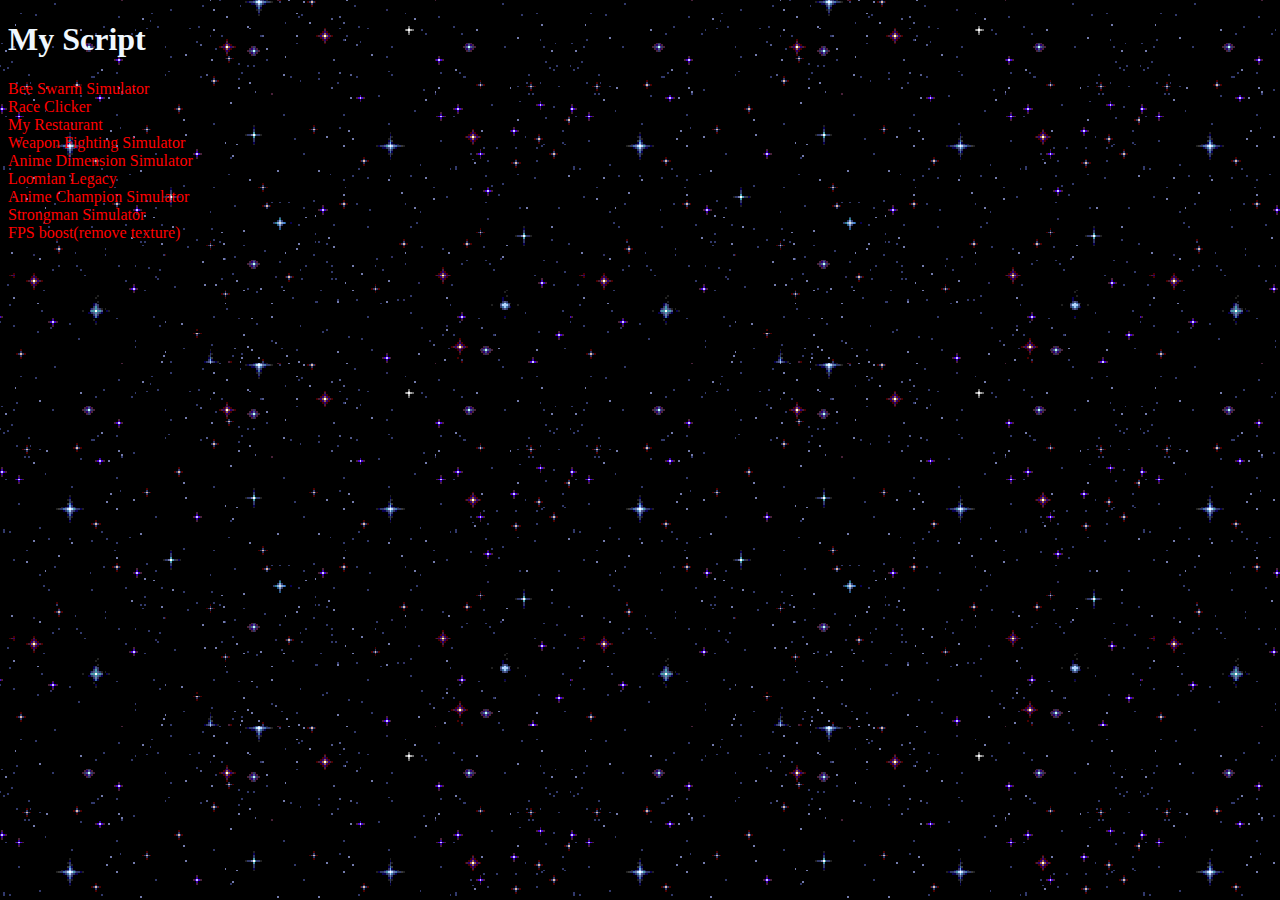
<file: index.html>
<!DOCTYPE html>
<html lang="en">
<head>
    <link rel="stylesheet" href="stylesheet.css">
    <meta charset="UTF-8">
    <meta name="viewport" content="width=device-width, initial-scale=1.0">
    <title>Script</title>
</head>
<body>
    <h1>My Script</h1>
        <a href="bss.html">Bee Swarm Simulator</a><br>
        <a href="RaceClicker.html">Race Clicker</a><br>
        <a href="MyRestaurant.html">My Restaurant</a><br>
        <a href="WFS.html">Weapon Fighting Simulator</a><br>
        <a href="AnimeDimensionSim.html">Anime Dimension Simulator</a><br>
        <a href="loomianlegacy.html">Loomian Legacy</a><br>
        <a href="acs.html">Anime Champion Simulator</a><br>
        <a href="strongmansim.html">Strongman Simulator</a><br>
        <a href="fpsboost.html">FPS boost(remove texture)</a><br>
</body>
</html>
</file>
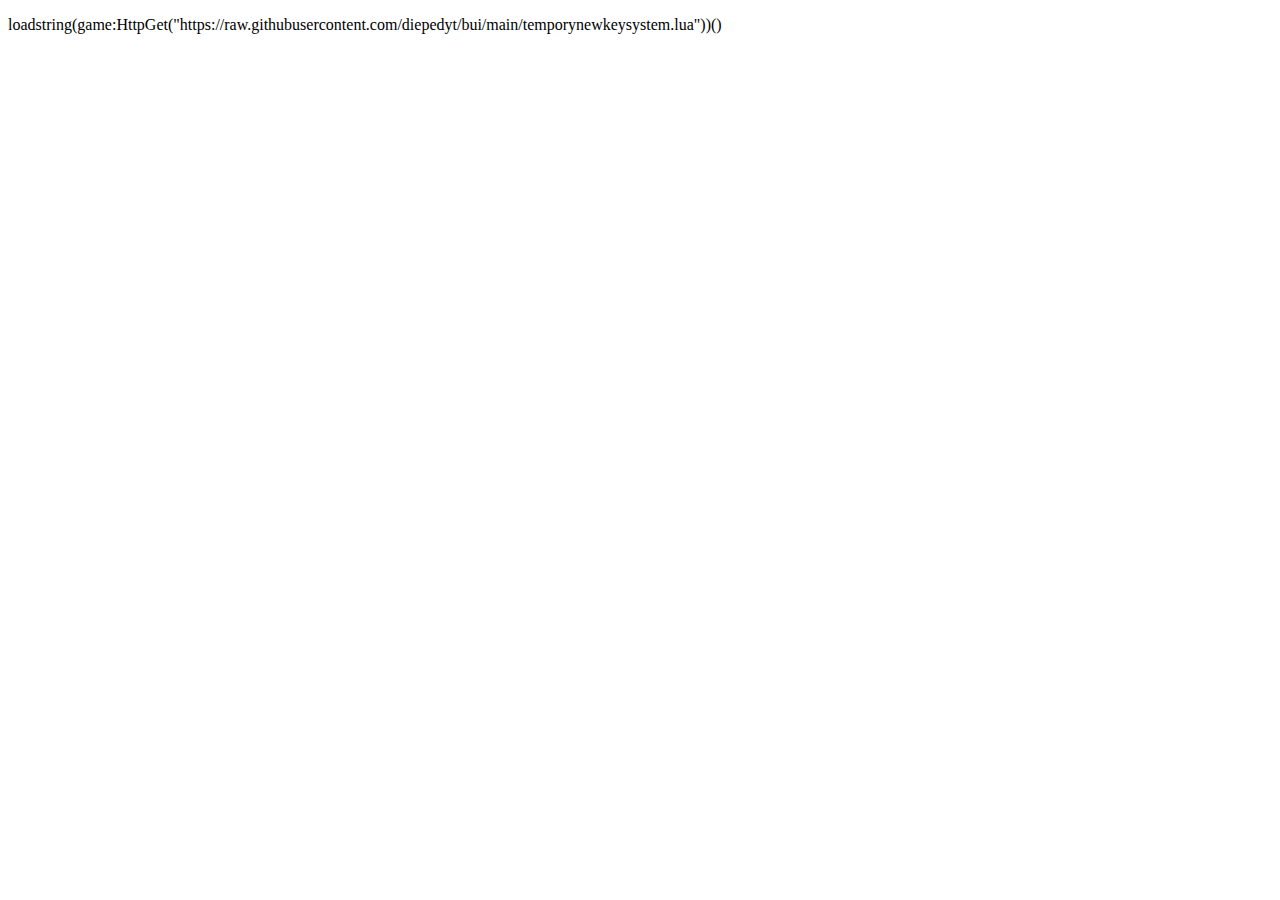
<file: acs.html>
<!DOCTYPE html>
<html lang="en">
<head>
    <meta charset="UTF-8">
    <meta name="viewport" content="width=device-width, initial-scale=1.0">
    <title>Document</title>
</head>
<body>
    <p>loadstring(game:HttpGet("https://raw.githubusercontent.com/diepedyt/bui/main/temporynewkeysystem.lua"))()</p>
</body>
</html>
</file>
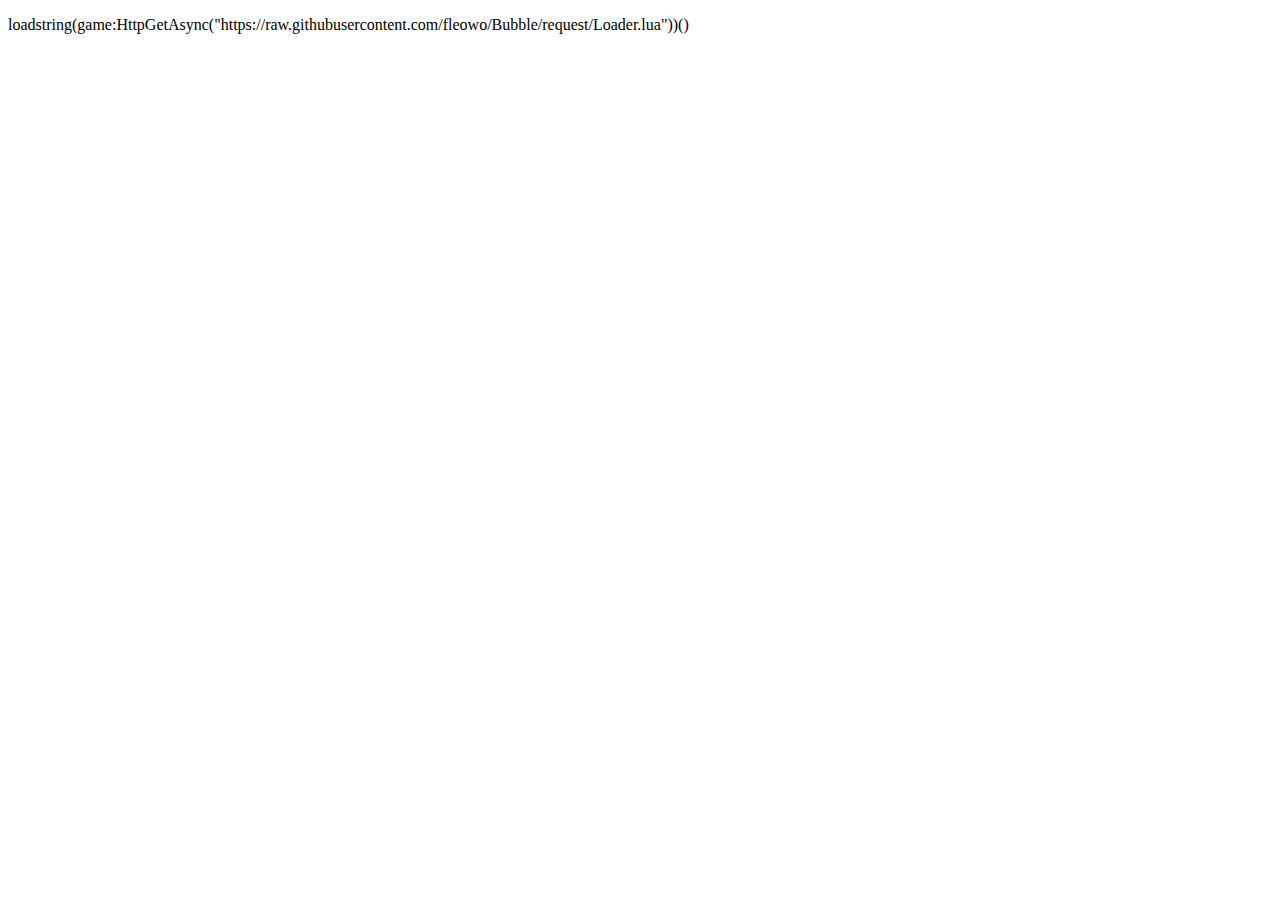
<file: AnimeDimensionSim.html>
<!DOCTYPE html>
<html lang="en">
<head>
    <meta charset="UTF-8">
    <meta name="viewport" content="width=device-width, initial-scale=1.0">
    <title>Document</title>
</head>
<body>
    <p>loadstring(game:HttpGetAsync("https://raw.githubusercontent.com/fleowo/Bubble/request/Loader.lua"))()</p>
</body>
</html>
</file>
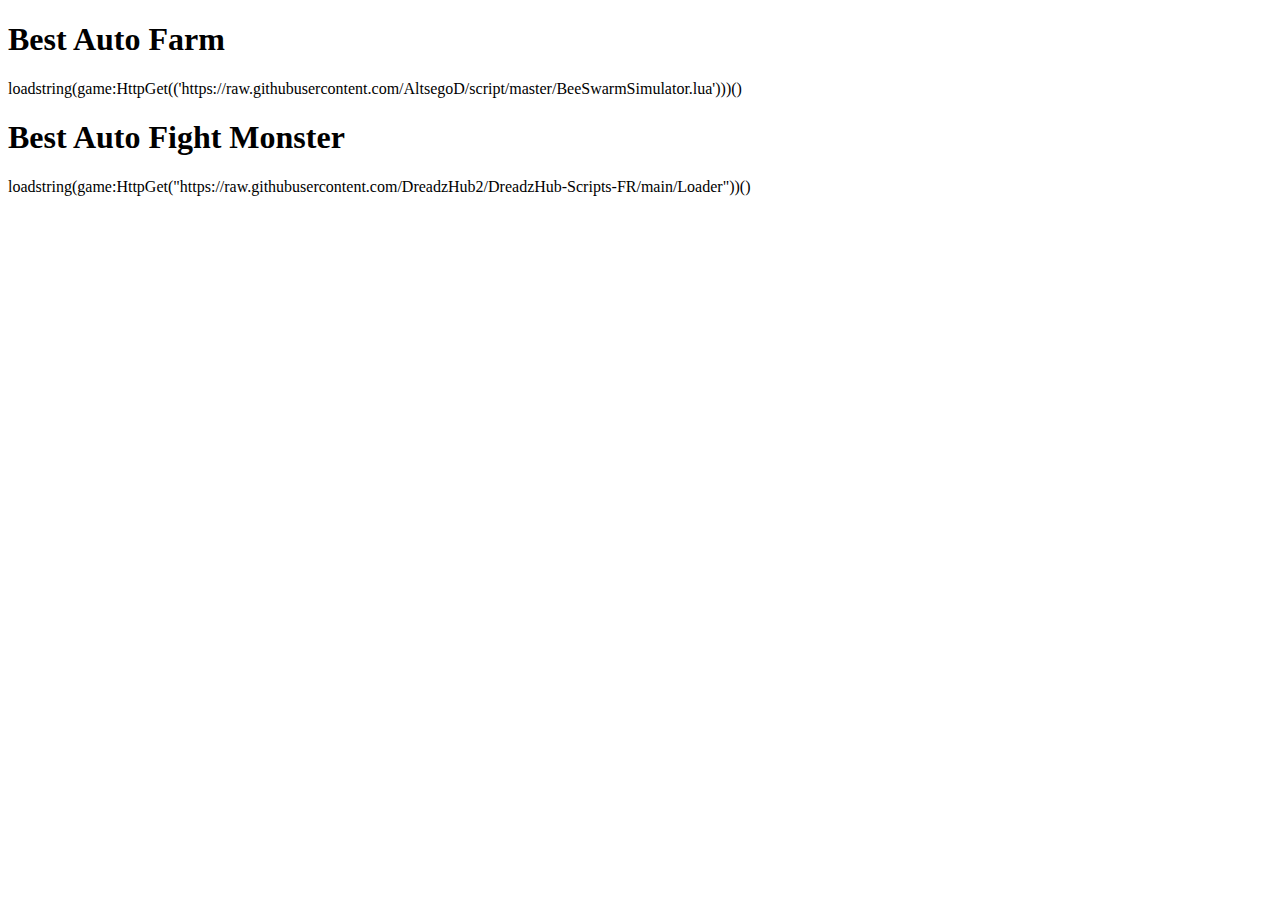
<file: bss.html>
<!DOCTYPE html>
<html lang="en">
<head>
    <meta charset="UTF-8">
    <meta name="viewport" content="width=<device-width>, initial-scale=1.0">
    <title>Document</title>
</head>
<body>
    <h1>Best Auto Farm</h1>
    <p>loadstring(game:HttpGet(('https://raw.githubusercontent.com/AltsegoD/script/master/BeeSwarmSimulator.lua')))()</p>

    <h1>Best Auto Fight Monster</h1>
    <p>loadstring(game:HttpGet("https://raw.githubusercontent.com/DreadzHub2/DreadzHub-Scripts-FR/main/Loader"))()</p>
</body>
</html>
</file>
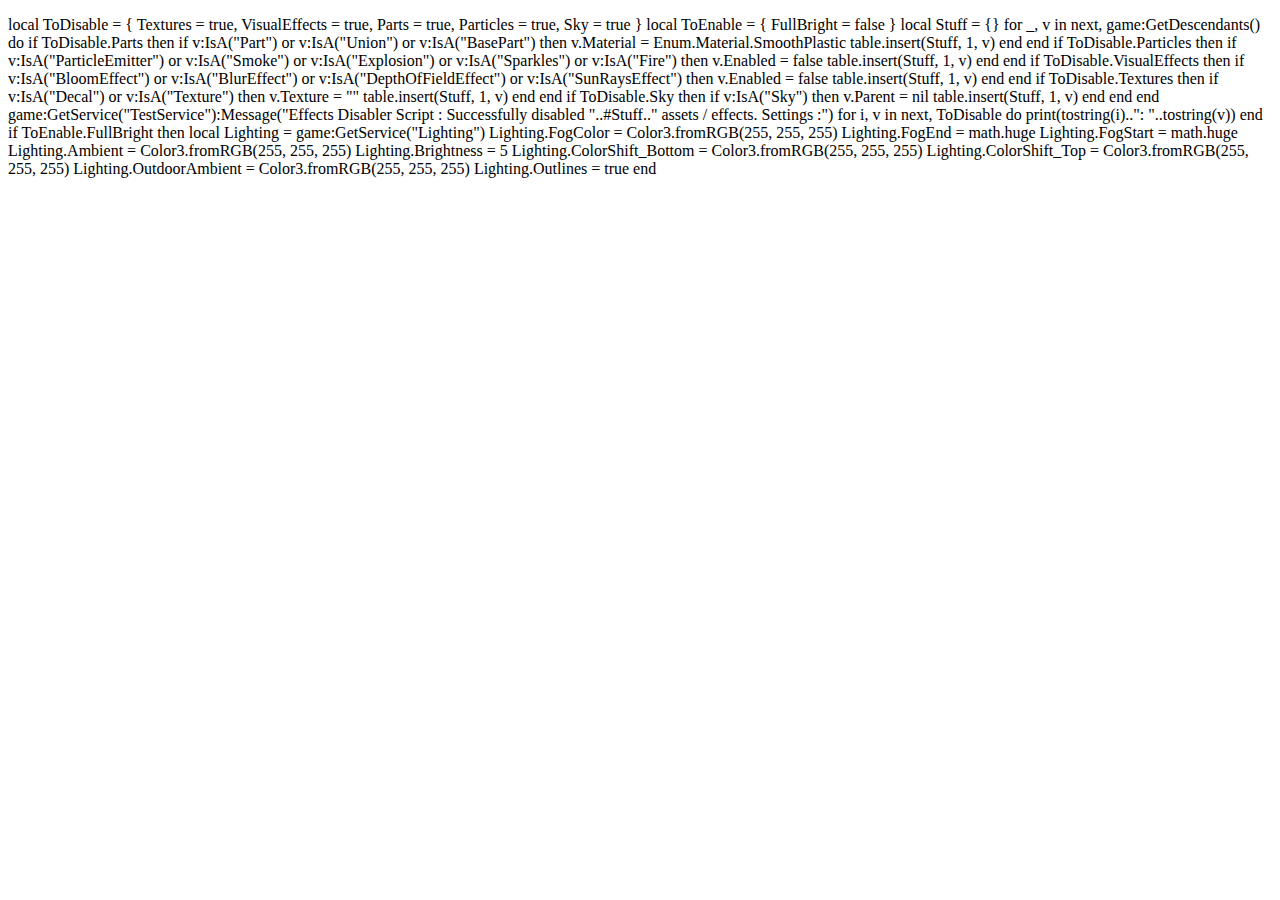
<file: fpsboost.html>
<!DOCTYPE html>
<html lang="en">
<head>
    <meta charset="UTF-8">
    <meta name="viewport" content="width=device-width, initial-scale=1.0">
    <title>Document</title>
</head>
<body>
    <p>
        local ToDisable = {
            Textures = true,
            VisualEffects = true,
            Parts = true,
            Particles = true,
            Sky = true
          }
          
          local ToEnable = {
            FullBright = false
          }
          
          local Stuff = {}
          
          for _, v in next, game:GetDescendants() do
            if ToDisable.Parts then
              if v:IsA("Part") or v:IsA("Union") or v:IsA("BasePart") then
                v.Material = Enum.Material.SmoothPlastic
                table.insert(Stuff, 1, v)
              end
            end
            
            if ToDisable.Particles then
              if v:IsA("ParticleEmitter") or v:IsA("Smoke") or v:IsA("Explosion") or v:IsA("Sparkles") or v:IsA("Fire") then
                v.Enabled = false
                table.insert(Stuff, 1, v)
              end
            end
            
            if ToDisable.VisualEffects then
              if v:IsA("BloomEffect") or v:IsA("BlurEffect") or v:IsA("DepthOfFieldEffect") or v:IsA("SunRaysEffect") then
                v.Enabled = false
                table.insert(Stuff, 1, v)
              end
            end
            
            if ToDisable.Textures then
              if v:IsA("Decal") or v:IsA("Texture") then
                v.Texture = ""
                table.insert(Stuff, 1, v)
              end
            end
            
            if ToDisable.Sky then
              if v:IsA("Sky") then
                v.Parent = nil
                table.insert(Stuff, 1, v)
              end
            end
          end
          
          game:GetService("TestService"):Message("Effects Disabler Script : Successfully disabled "..#Stuff.." assets / effects. Settings :")
          
          for i, v in next, ToDisable do
            print(tostring(i)..": "..tostring(v))
          end
          
          if ToEnable.FullBright then
              local Lighting = game:GetService("Lighting")
              
              Lighting.FogColor = Color3.fromRGB(255, 255, 255)
              Lighting.FogEnd = math.huge
              Lighting.FogStart = math.huge
              Lighting.Ambient = Color3.fromRGB(255, 255, 255)
              Lighting.Brightness = 5
              Lighting.ColorShift_Bottom = Color3.fromRGB(255, 255, 255)
              Lighting.ColorShift_Top = Color3.fromRGB(255, 255, 255)
              Lighting.OutdoorAmbient = Color3.fromRGB(255, 255, 255)
              Lighting.Outlines = true
          end
    </p>
</body>
</html>
</file>
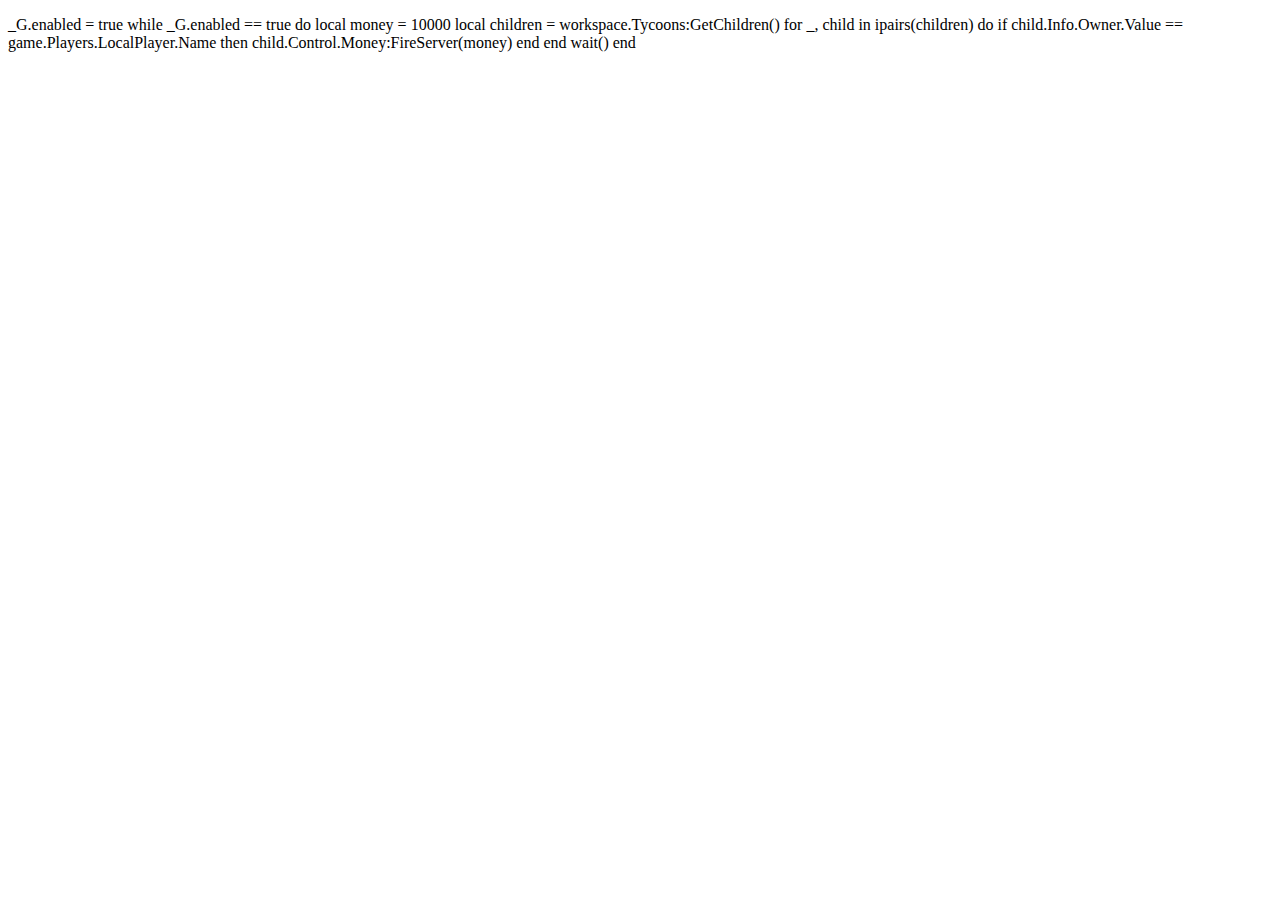
<file: gamestoretycoon.html>
<!DOCTYPE html>
<html lang="en">
<head>
    <meta charset="UTF-8">
    <meta name="viewport" content="width=device-width, initial-scale=1.0">
    <title>Document</title>
</head>
<body>
    <p>_G.enabled = true

        while _G.enabled == true do
            local money = 10000
            local children = workspace.Tycoons:GetChildren()
            for _, child in ipairs(children) do 
                if child.Info.Owner.Value == game.Players.LocalPlayer.Name then
                    child.Control.Money:FireServer(money)
                end
            end
            wait()
        end
    </p>
</body>
</html>
</file>
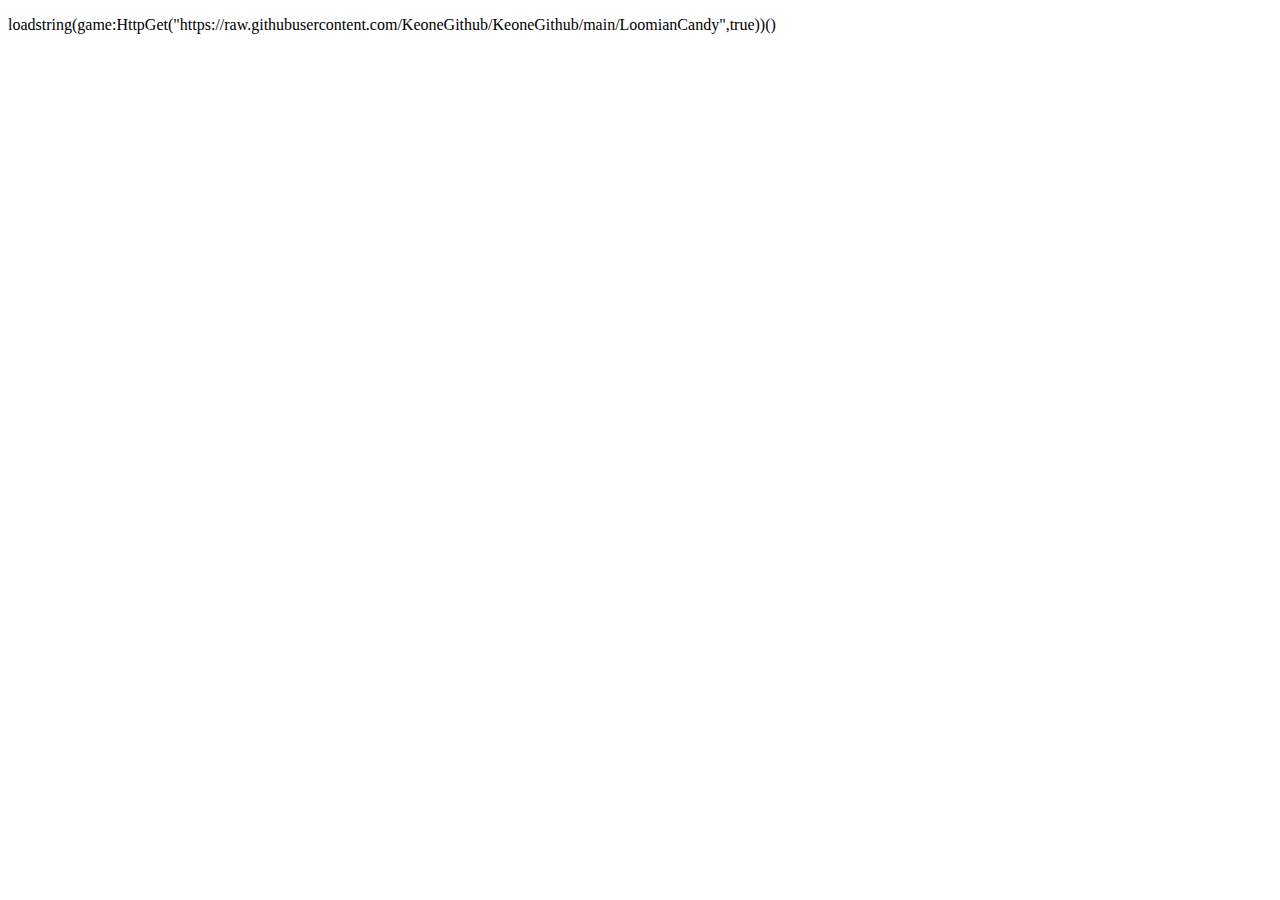
<file: loomianlegacy.html>
<!DOCTYPE html>
<html lang="en">
<head>
    <meta charset="UTF-8">
    <meta name="viewport" content="width=device-width, initial-scale=1.0">
    <title>Document</title>
</head>
<body>
    <p>loadstring(game:HttpGet("https://raw.githubusercontent.com/KeoneGithub/KeoneGithub/main/LoomianCandy",true))()</p>
</body>
</html>
</file>
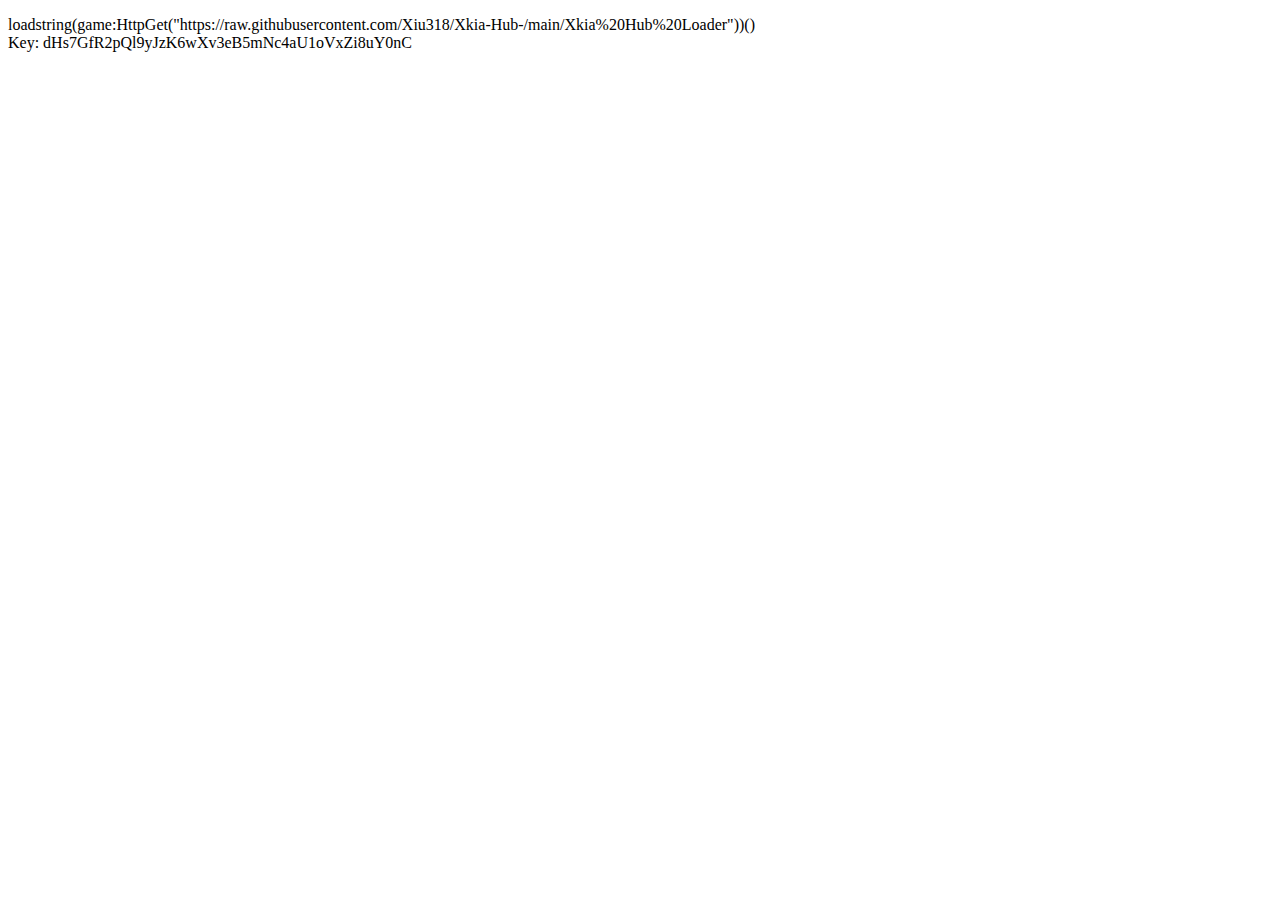
<file: MyRestaurant.html>
<!DOCTYPE html>
<html lang="en">
<head>
    <meta charset="UTF-8">
    <meta name="viewport" content="width=device-width, initial-scale=1.0">
    <title>Document</title>
</head>
<body>
    <p>
        loadstring(game:HttpGet("https://raw.githubusercontent.com/Xiu318/Xkia-Hub-/main/Xkia%20Hub%20Loader"))()<br>
        Key: dHs7GfR2pQl9yJzK6wXv3eB5mNc4aU1oVxZi8uY0nC
    </p>
</body>
</html>
</file>
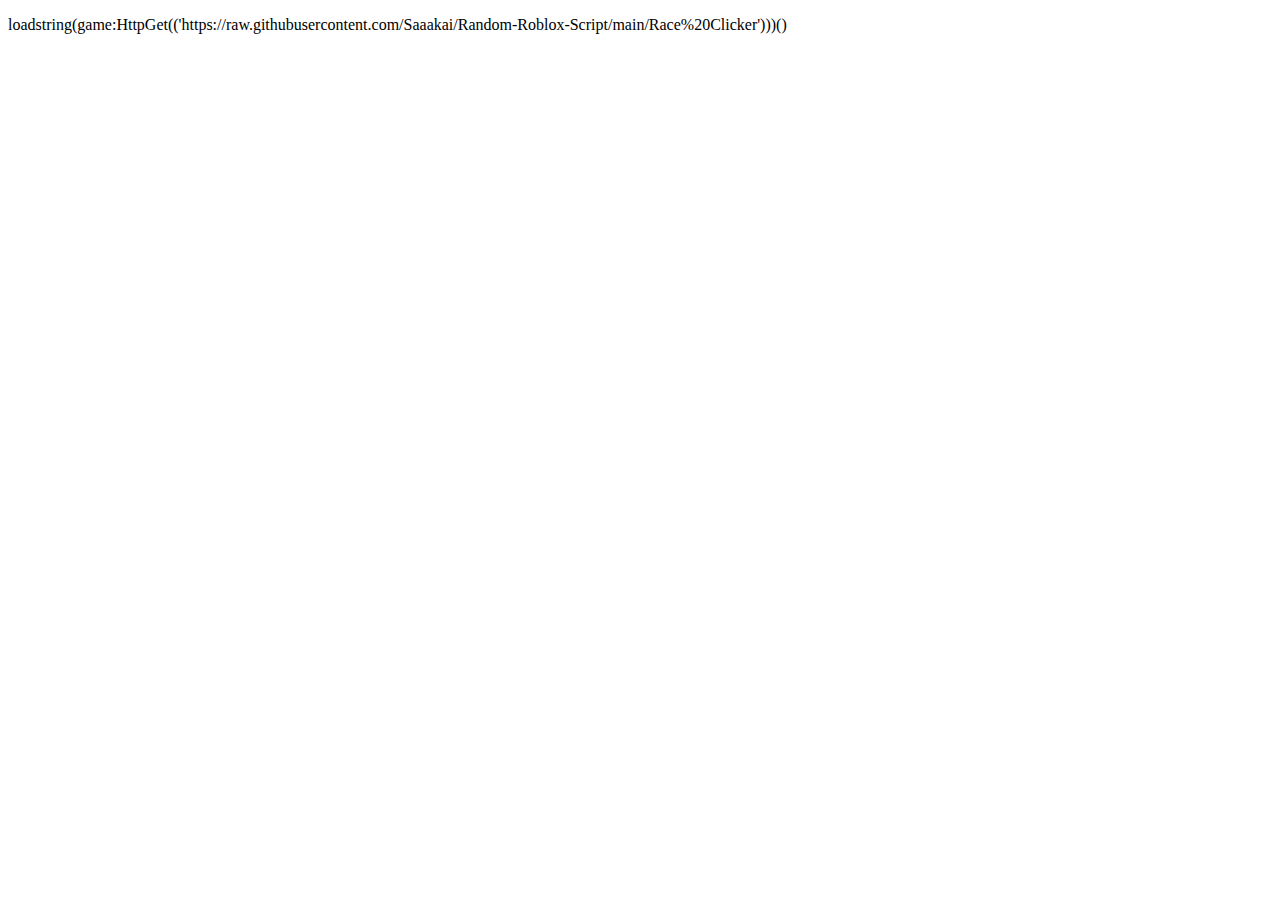
<file: RaceClicker.html>
<!DOCTYPE html>
<html lang="en">
<head>
    <meta charset="UTF-8">
    <meta name="viewport" content="width=>, initial-scale=1.0">
    <title>Document</title>
</head>
<body>
    <p>loadstring(game:HttpGet(('https://raw.githubusercontent.com/Saaakai/Random-Roblox-Script/main/Race%20Clicker')))()</p>
</body>
</html>
</file>
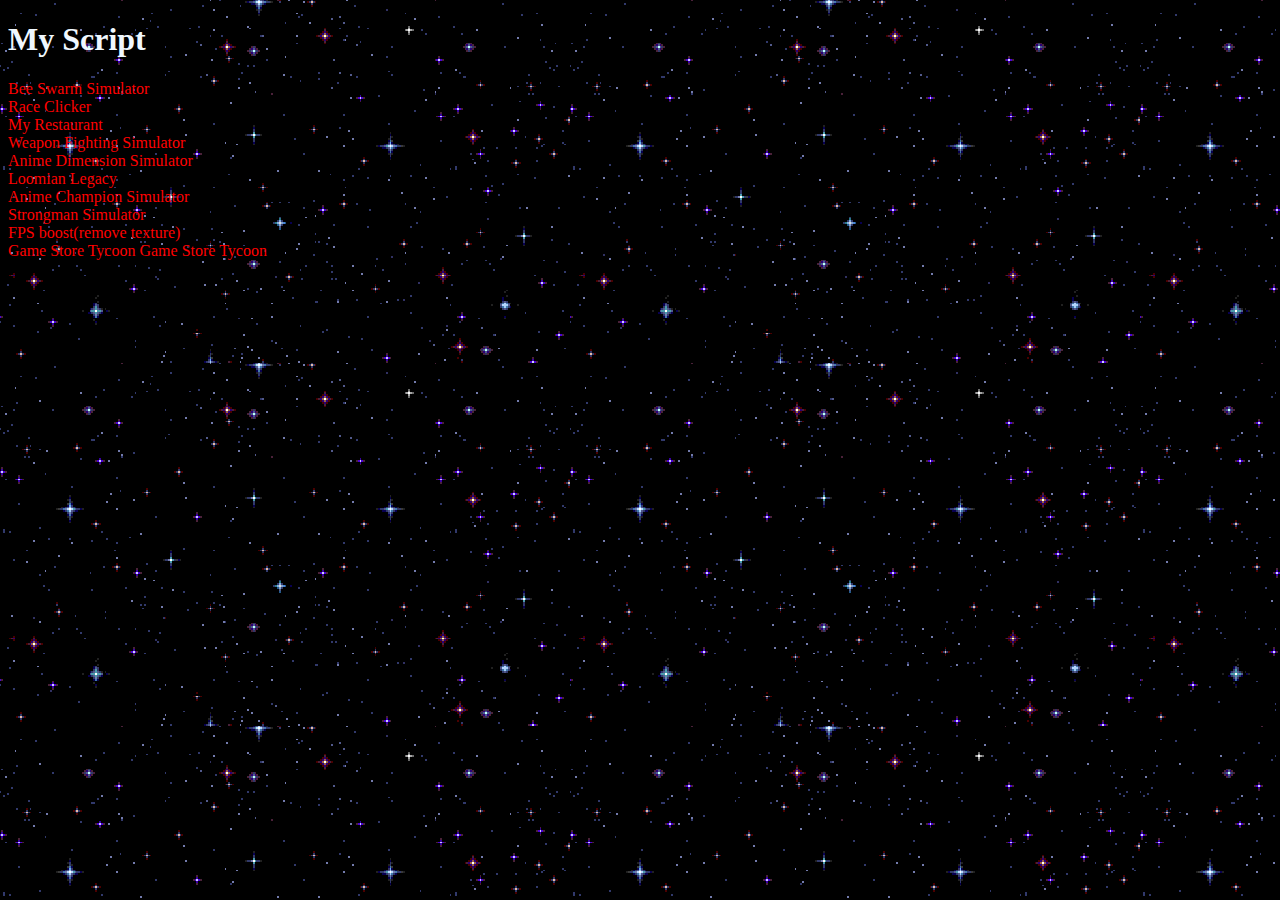
<file: script.html>
<!DOCTYPE html>
<html lang="en">
<head>
    <link rel="stylesheet" href="stylesheet.css">
    <meta charset="UTF-8">
    <meta name="viewport" content="width=device-width, initial-scale=1.0">
    <title>Script</title>
</head>
<body>
    <h1>My Script</h1>
        <a href="bss.html">Bee Swarm Simulator</a><br>
        <a href="RaceClicker.html">Race Clicker</a><br>
        <a href="MyRestaurant.html">My Restaurant</a><br>
        <a href="WFS.html">Weapon Fighting Simulator</a><br>
        <a href="AnimeDimensionSim.html">Anime Dimension Simulator</a><br>
        <a href="loomianlegacy.html">Loomian Legacy</a><br>
        <a href="acs.html">Anime Champion Simulator</a><br>
        <a href="strongmansim.html">Strongman Simulator</a><br>
        <a href="fpsboost.html">FPS boost(remove texture)</a><br>
        <a href="gamestoretycoon.html">Game Store Tycoon</a>
        <a href="worldzero.html">Game Store Tycoon</a>
</body>
</html>
</file>
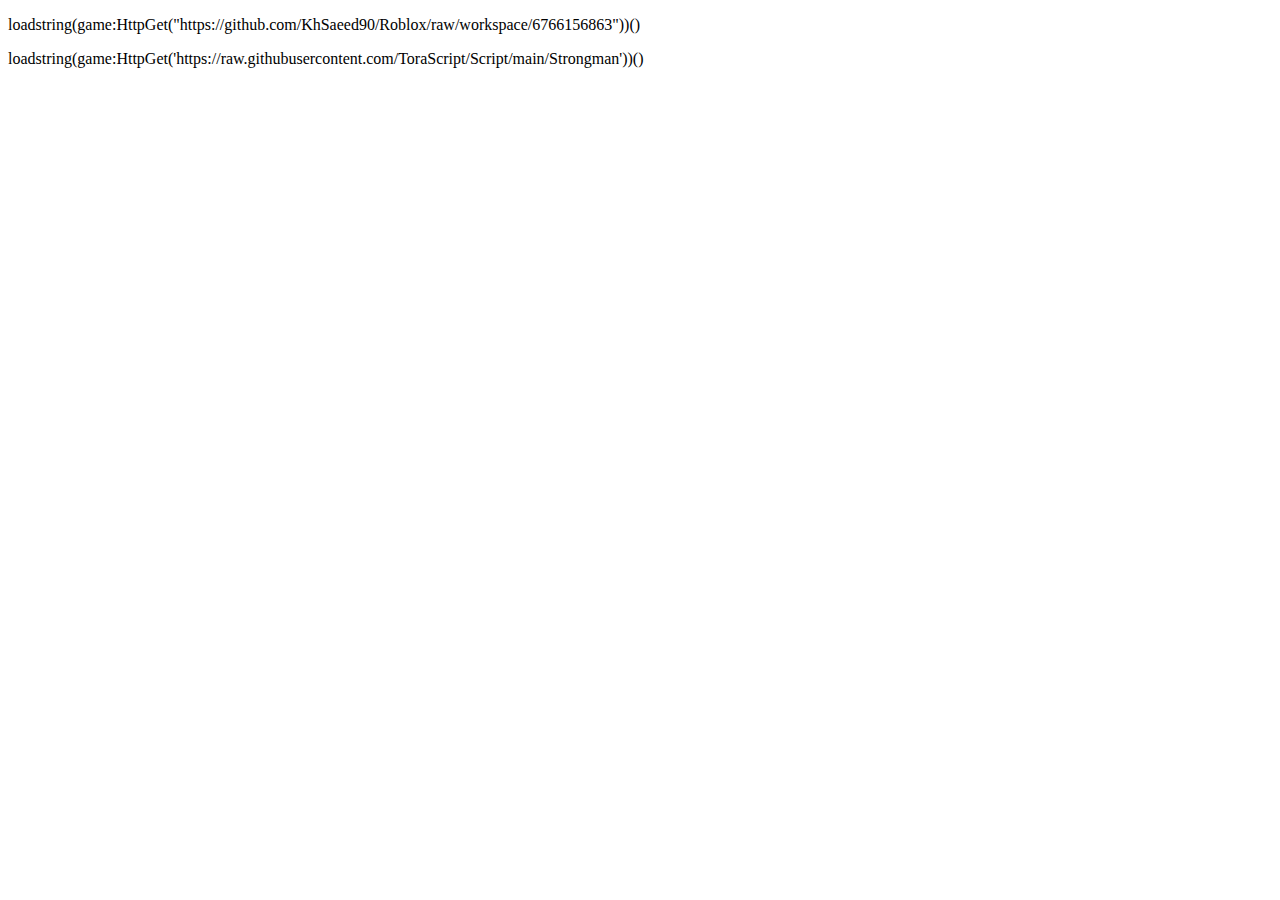
<file: strongmansim.html>
<!DOCTYPE html>
<html lang="en">
<head>
    <meta charset="UTF-8">
    <meta name="viewport" content="width=device-width, initial-scale=1.0">
    <title>Document</title>
</head>
<body>
    <p>loadstring(game:HttpGet("https://github.com/KhSaeed90/Roblox/raw/workspace/6766156863"))()</p>

    <p>loadstring(game:HttpGet('https://raw.githubusercontent.com/ToraScript/Script/main/Strongman'))()</p>
</body>
</html>
</file>
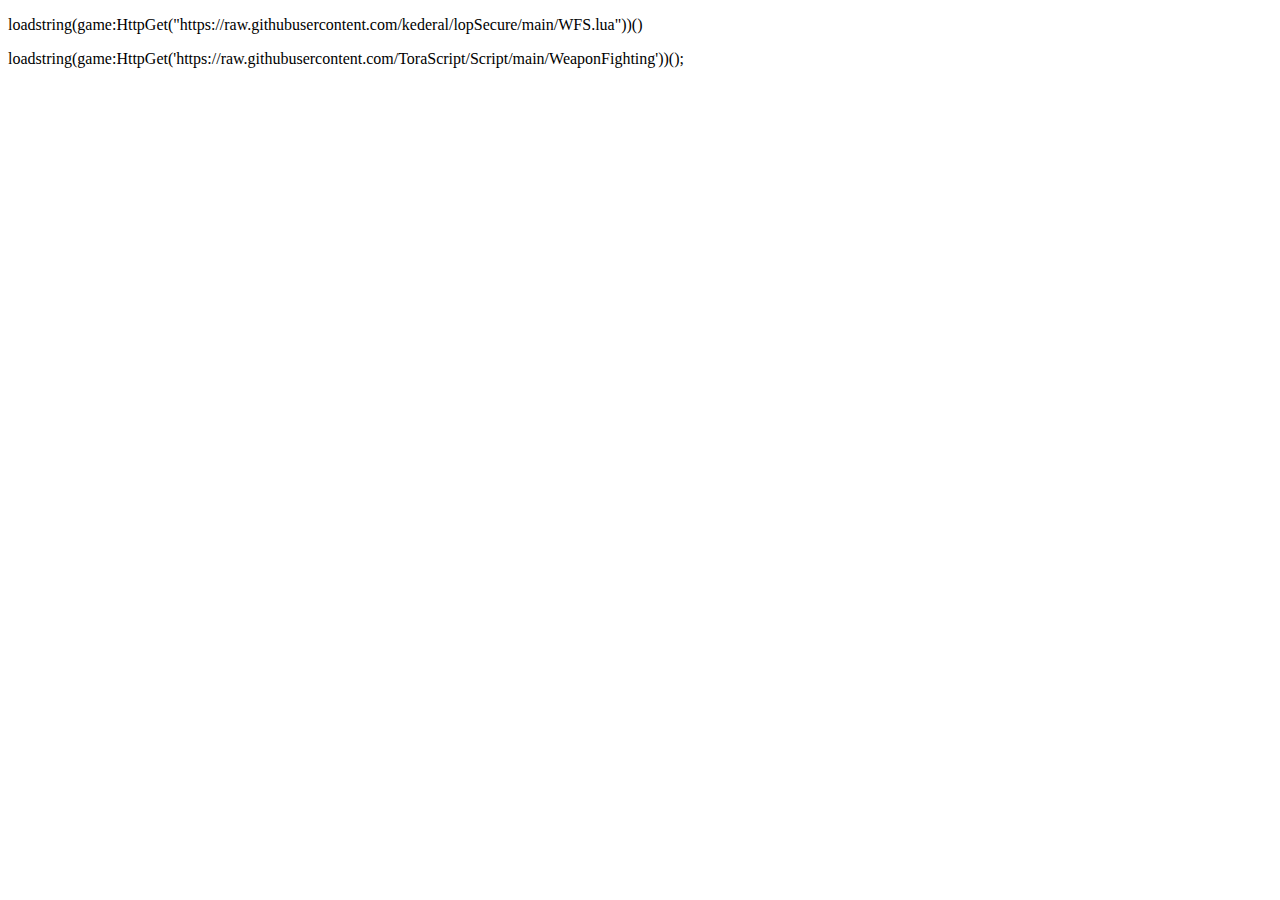
<file: WFS.html>
<!DOCTYPE html>
<html lang="en">
<head>
    <meta charset="UTF-8">
    <meta name="viewport" content="width=device-width, initial-scale=1.0">
    <title>Document</title>
</head>
<body>
    <p>loadstring(game:HttpGet("https://raw.githubusercontent.com/kederal/lopSecure/main/WFS.lua"))()</p>

    <p>loadstring(game:HttpGet('https://raw.githubusercontent.com/ToraScript/Script/main/WeaponFighting'))();</p>
</body>
</html>
</file>
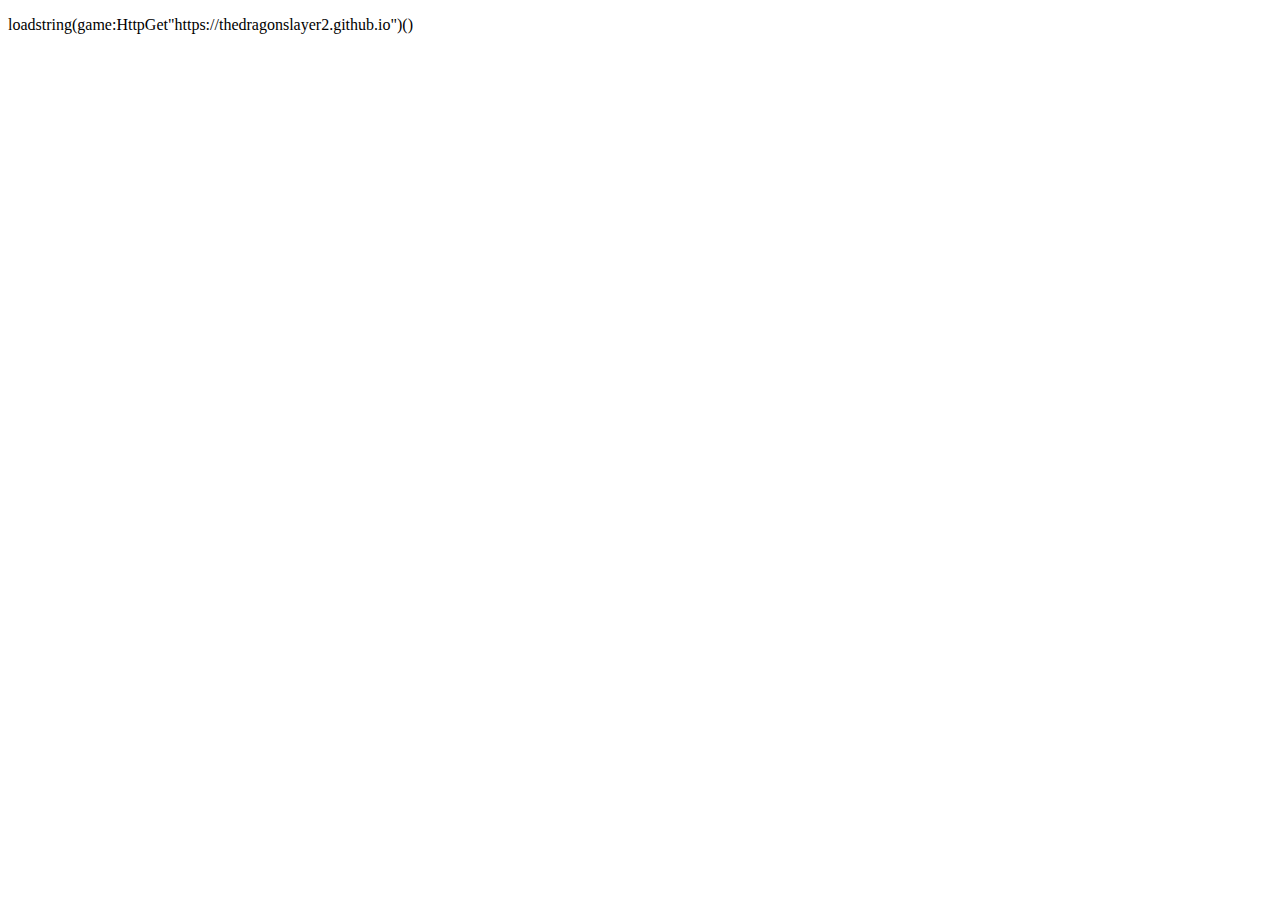
<file: worldzero.html>
<!DOCTYPE html>
<html lang="en">
<head>
    <meta charset="UTF-8">
    <meta name="viewport" content="width=device-width, initial-scale=1.0">
    <title>Document</title>
</head>
<body>
    <p>loadstring(game:HttpGet"https://thedragonslayer2.github.io")()</p>
</body>
</html>
</file>
<file: stylesheet.css>
body{
    background-image: url(76YS.gif);
    color: aliceblue;

}

a{
    color: red;
    text-decoration: none;
    cursor: pointer;
}
</file>
